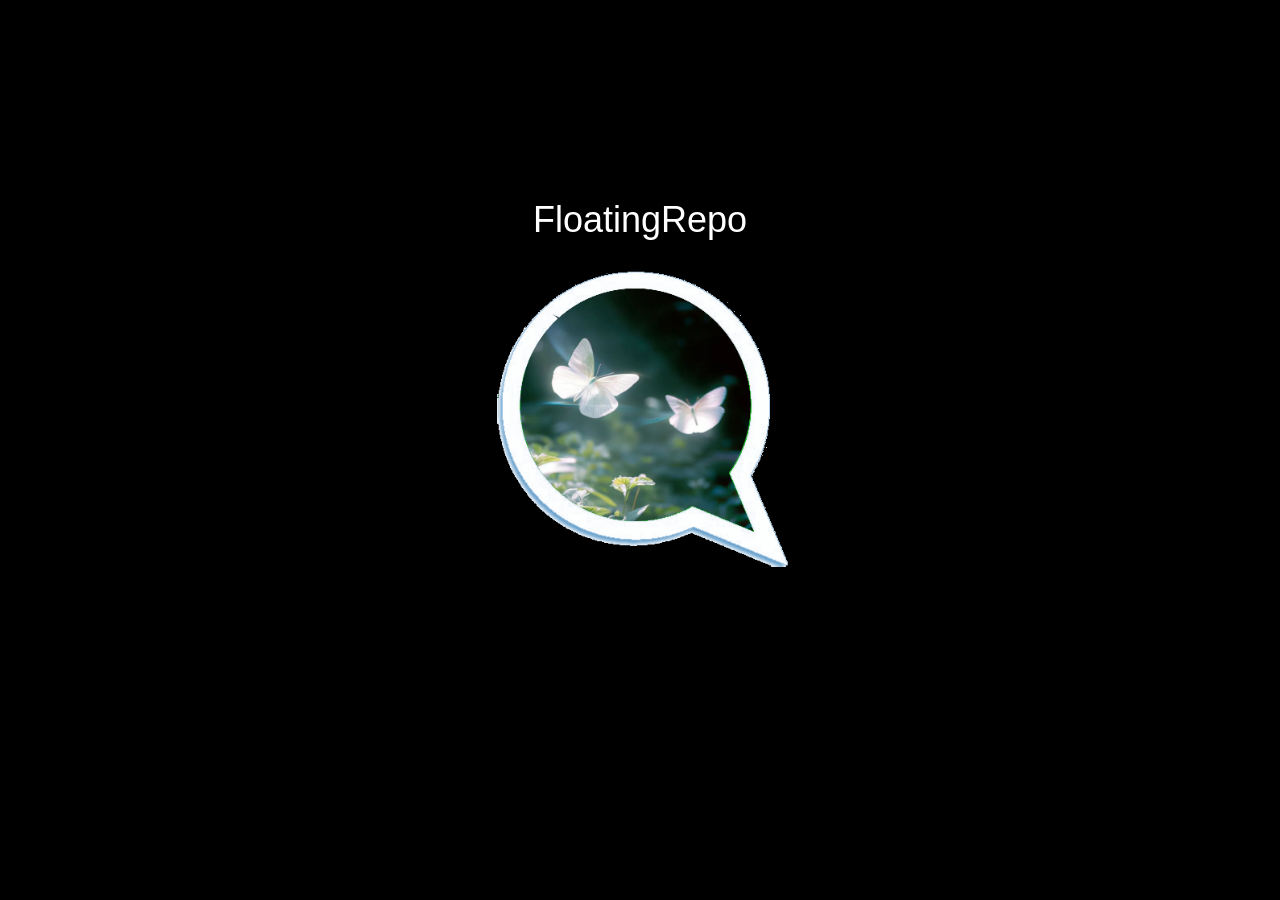
<file: index.html>
<!DOCTYPE html>
<html xmlns="http://www.w3.org/1999/xhtml" lang="en-US"><head>
<meta http-equiv="content-type" content="text/html; charset=UTF-8">
	
  <meta charset="UTF-8">
  <meta name="style" content="day1">
  
  <meta name="viewport" content="width=device-width, initial-scale=1">
  
<!--
    Copyright 2021, 2028 NuMode

    This file is part of FloatingRepo.

    FloatingRepo is free software: you can redistribute it and/or modify
    it under the terms of the GNU General Public License as published by
    the Free Software Foundation, either version 3 of the License, or
    (at your option) any later version.

    FloatingRepo is distributed in the hope that it will be useful,
    but WITHOUT ANY WARRANTY; without even the implied warranty of
    MERCHANTABILITY or FITNESS FOR A PARTICULAR PURPOSE. See the
    GNU General Public License for more details.

    You should have received a copy of the GNU General Public License
    along with FloatingRepo. If not, see <https://www.gnu.org/licenses/>.
 -->
     
  <title>FloatingRepo: everyone its files in the box.</title>
	
  <link rel="shortcut icon" href="http://floatingrepo.numode-foss.eu/favicon.ico">
    
  <meta name="description" content="Welcome to FloatingRepo">
  <meta name="keywords" content="FloatingRepo,file,repo,on,premise,solution,NuMode">
  <meta name="robots" content="index,follow">
  <meta name="author" content="NuMode">
  
  <script src="/Public/static/js/jquery-3.6.0.min.js" type="text/javascript"></script>
  <script src="/Public/static/js/common.js" type="text/javascript"></script>
  <script src="/Public/static/js/sha.js" type="text/javascript"></script>
  
  <link href="/Public/static/css/bootstrap.min.css" type="text/css" rel="stylesheet">
  <link href="/Public/static/css/style.css" type="text/css" rel="stylesheet">

<style>
#langhidecn {
  color: #db4949;
  font-wight:900;
  text-align:left;  
  display:none;
}
#langhideen {
  color: #db4949;
  font-wight:900;
  text-align:left;
  display:none;
}
#langhideit {
  color: #db4949;
  font-wight:900;
  text-align:left;
  display:none;
}
</style>

<script>

  /*
 *  Display the current hash for the config file
 *  
 *  @returns void
 */
function showEncodedPassword() {
  if ($("#Password").val() === "") {
    $("#Password").addClass("emptyfield");
    return;  
  }
  //if ($("#Salt").val() === "") {
  //  $("#Salt").addClass("emptyfield");
  //  return;  
  //}	   	
  passw = encryptSha2( $("#Password").val() + $("#Salt").val());
  msg = "Please set your hash in the config file with this value:";
  alert(msg + "\n\n" + passw);	
}
	  
  function hideTitle() {
    $("#myh1").hide("slow");
  }
  
  function startApp() {
    //$("#HCsplash").hide("slow");
    $("#HCsplash").css("display","none");
    $(document.body).css("background","#ffffff");
	  
    //$("#originsDisplay").show();	  
	  
    $("#frmHC").show();
  }			

  function setOriginsPos() {
    h=parseInt(window.innerHeight);
    w=parseInt(window.innerWidth);
    mytop = parseInt(window.innerHeight - ($("#originsDisplay").height() + 60));
    $("#originsDisplay").css("top", mytop+"px");
    setTimeout("hideOrigins()",15000);
  }

  function hideOrigins() {
    $("#originsDisplay").css("visibility","hidden");
  }  
	  
  window.addEventListener("load", function() {
	
    $("#frmHC").hide();
    $(document.body).css("background","#000000");

    setTimeout("setOriginsPos()", 500);	  
	  
    $("#HCsplash").show("slow");	  
	  
    setTimeout("hideTitle()", 2000);
	  
    setTimeout("startApp()", 4000);

  }, true);

</script>    
       
</head>
<body style="background: rgb(255, 255, 255) none repeat scroll 0% 0%;">

<div id="langhideit">
   <br>
   &nbsp;We have detected that you maybe speak Italian, do you want to be redirected to the italian site? <button onclick="$('#langhideit').hide();">NO</button>&nbsp;<button onclick="window.open('https://floatingrepo.numode-foss.eu/it','_self');">OK</button>
   <br><br>
</div>

<div id="langhidecn">
   <br>
   &nbsp;We have detected that you maybe speak Chinese, do you want to be redirected to the chinese site? <button onclick="$('#langhidecn').hide();">NO</button>&nbsp;<button onclick="window.open('https://floatingrepo.numode-foss.eu/cn','_self');">OK</button>
   <br><br>
</div>

<div id="HCsplash" style="padding-top: 160px; text-align: center; color: rgb(255, 255, 255); display: none;">
   <div id="myh1" style="display: inline;"><h1>FloatingRepo</h1></div><br>
   <img src="/Public/static/res/AFlogo.png" style="width:310px;">
</div>

<form id="frmHC" method="POST" target="_self" enctype="multipart/form-data" style="">

<div class="header">
   <a id="ahome" href="http://floatingrepo.numode-foss.eu/" target="_blank" style="color:black; text-decoration: none;"><img id="logo-hmm" src="/Public/static/res/AFlogo.png" style="width:48px;">&nbsp;FloatingRepo</a>&nbsp;&nbsp;&nbsp;&nbsp;&nbsp;&nbsp;&nbsp;<a id="agithub" href="https://github.com/dtmf7133/FloatingRepo" style="color:#000000"><span style="color:#119fe2">on</span> github</a>
	<!--&nbsp;&nbsp;&nbsp;&nbsp;&nbsp;&nbsp;<a id="afeedback" href="mailto:code@gaox.io" style="color:#000000"><span style="color:#119fe2">for</span> feedback</a>&nbsp;&nbsp;&nbsp;&nbsp;&nbsp;<a id="asupport" href="tel:+39-378-0812391" style="font-size:13px;background-color:#15c60b;border:2px solid #15c60b;color:black;height:27px;text-decoration:none;">&nbsp;&nbsp;get support&nbsp;&nbsp;</a>-->
</div>
<br>
<div style="clear:both; padding:8px; width:100%; height:110px; overflow-y:auto; text-align:center; border-right: 1px solid #2c2f34;">
	<div style="float:left; width:160px; padding-left:10px;text-align: left;">
	  <a href="https://github.com/dtmf7133/FloatingRepo/archive/refs/tags/v1.0.5.zip">1.0.5 (zip)</a><br>
	  <a href="https://github.com/dtmf7133/FloatingRepo/archive/refs/tags/v1.0.5.tar.gz">1.0.5 (tar.gz)</a><br>
	</div>  
    <!--<img src="/Public/static/res/AFgenius.png" alt="AF Genius" title="AF Genius" style="position:relative; left:+6px; width:90%; border: 1px dashed #EEEEEE;">-->
    <div style="float:left;width:210px;text-align:left;">
    &nbsp;<input type="text" id="Password" name="Password" placeholder="password" style="font-size:10px; background:#ffffff; color:#000000; width: 90%; height:30px; border-radius:3px;" autocomplete="off"><br>
    &nbsp;<input type="text" id="Salt" placeholder="salt" style="position:relative; top:+5px; font-size:10px; background:#ffffff; color:#000000; width: 90%; height:30px; border-radius:3px;" autocomplete="off"><br>
    &nbsp;<a href="#" onclick="showEncodedPassword();" style="position:relative; top:+5px; color:#000000; font-size:12px;">Hash Me!</a>
	</div>	
	&nbsp;<br><br><br>
    <br><br><br>
</div>

<div style="width:100%;height:750px;padding:8px;">
	
	<div id="splash" style="border-radius:20px; position:relative; left:+3px; width:98%; background-color: #f0f8fb; padding: 20px; margin-bottom:8px;">	
	
	   <button type="button" class="close" aria-label="Close" onclick="close-Splash();" style="position:relative; left:-10px;">
        <span aria-hidden="true">×</span>
     </button>
	
	   Hello and welcome to FloatingRepo!<br><br>
	   
	   FloatingRepo is a light and simple software on premise to have your voice machine.<br><br>
	   
	   FloatingRepo is released under GPLv3 license, it is supplied AS-IS and we do not take any responsibility for its misusage.<br><br>
	   
     First step, use the left side panel password and salt fields to 
create the hash to every of your friends in the config file. Remember to
 manually set there also the salt value.<br><br>
	   
	   As you are going to run FloatingRepo in the PHP process context, 
using a limited web server or phpfpm user, you must follow some simple 
directives for an optimal first setup:<br>
	   <ol>
	   <li>Check the permissions of your "data" folder in your web app private path; and set its path in the config file.</li>
     <li>Finish to setup the configuration file apporpriately, in the specific:</li>
     <ul>
       <li>Configure your users.</li>
       <li>Configure the APP_FILE_MAX_SIZE for the upload appropriately.</li>
       <li>Configure the APP_BLOG_MAX_POSTS attributes as required.</li>
       <li>Configure the PAGINATION flag as required.</li>	      
	   </ul>
     </ol>
	   
	   <br>	
     
	   Feedback: <a href="mailto:code@numd.eu">code@numd.eu</a>
	   
	   <br><br><br><br><br>
		
	</div>	
  	
	<br><br><br><br><br><br><br><br><br><br><br><br><br><br><br><br><br><br>
	<br><br><br><br><br><br><br><br><br><br><br><br><br><br><br><br><br><br>	
	<br><br><br><br><br><br><br><br><br><br><br><br><br><br><br><br><br><br>
	<br><br><br><br><br><br><br><br><br><br><br><br><br><br><br><br><br><br>	
	<br><br><br><br><br><br><br><br><br><br><br><br><br><br><br><br><br><br>
	<br><br><br><br><br><br><br><br><br><br><br><br><br><br><br><br><br><br>	
	
</div>

<div class="footer">
<div id="footerCont" style="top: 709px;">&nbsp;</div>
<div id="footer" style="top: 715px;"><span style="background:#E1E1E1;color:black;opacity:1.0;margin-right:10px;">&nbsp;&nbsp;<a href="https://numode.eu/dd.html">Disclaimer</a>&nbsp;&nbsp;A <a href="http://numode.eu/">NuMode</a> project and <a href="http://demo.numode.eu/">WYSIWYG</a> system. CC</span></div>	
</div>

</form>

<script>
  
function setFooterPos2() {
  if (document.getElementById("footerCont")) {
    //if ($("#Password").val() === "") {  
    //    tollerance = 48;
    //  } else {
    //  tollerance = 15;
    //}
    tollerance = 22;  	  
    $("#footerCont").css("top", parseInt( window.innerHeight - $("#footerCont").height() - tollerance ) + "px");
    $("#footer").css("top", parseInt( window.innerHeight - $("#footer").height() - tollerance + 6) + "px");
  }
}

window.addEventListener("load", function() {
    
  setTimeout("setFooterPos2()", 4000);

}, true);
  
</script>  

<script>
    function isItalian() {
      ret = false;
      lang = window.navigator.language;
      lang = lang.toLowerCase();
      //alert(lang);
      if (lang === "it" || lang === "it-it" || lang === "italian") {
        ret = true;
      }
      return ret;
    }

    function isChinese() {
      ret = false;
      lang = window.navigator.language;
      lang = lang.toLowerCase();
      if (lang === "cn" || lang === "zh-cn" || lang === "chinese" || lang === "chinese simplified" || lang === "mandarin") {
        ret = true;
      }
      return ret;
    }

    if (isItalian()) {
      $("#langhideit").show();
    }

    if (isChinese()) {
      $("#langhidecn").show();
    }
</script>
 
</body>
</html>
</file>
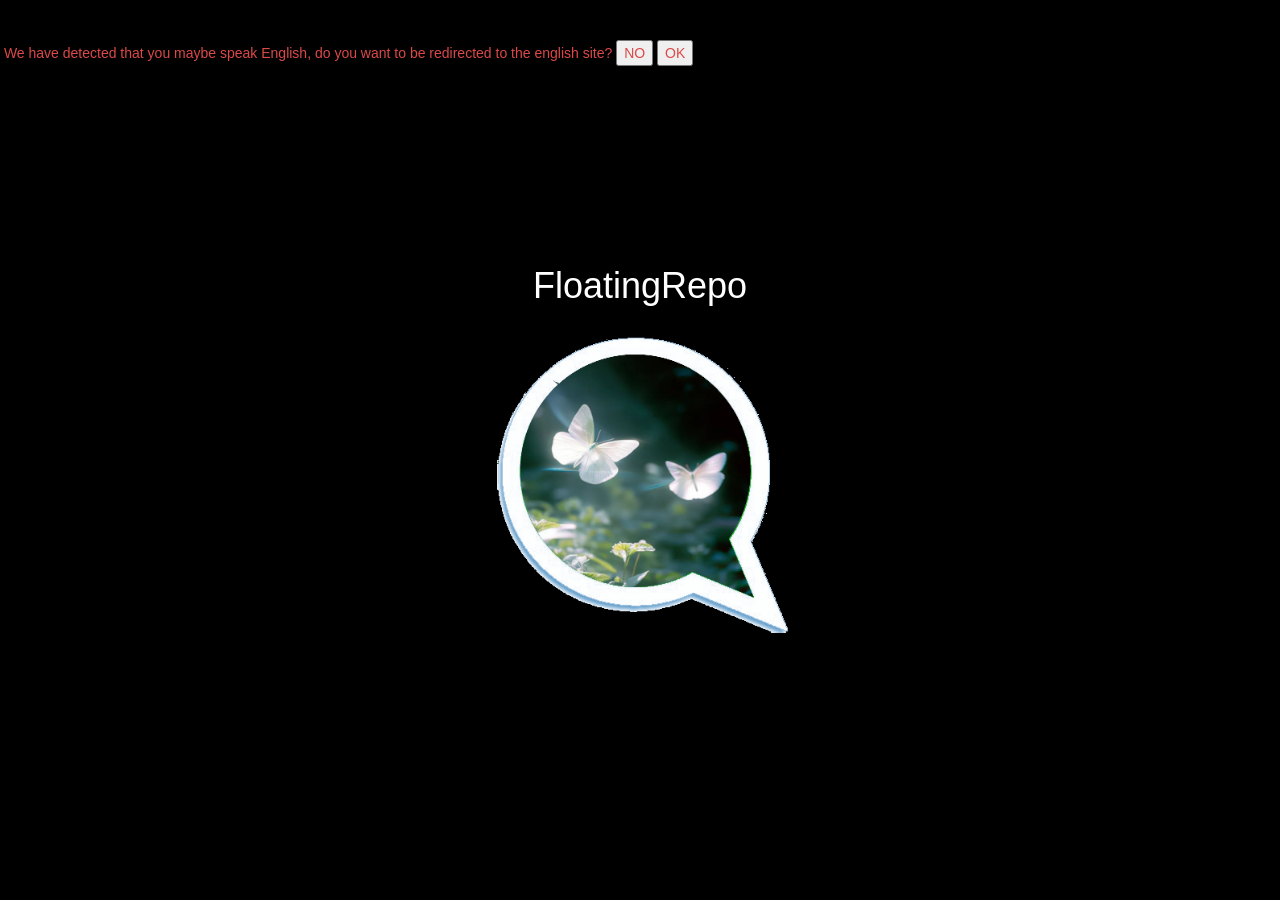
<file: cn/index.html>
<!DOCTYPE html>
<html xmlns="http://www.w3.org/1999/xhtml" lang="en-US"><head>
<meta http-equiv="content-type" content="text/html; charset=UTF-8">
	
  <meta charset="UTF-8">
  <meta name="style" content="day1">
  
  <meta name="viewport" content="width=device-width, initial-scale=1">
  
<!--
    Copyright 2021, 2028 NuMode

    This file is part of FloatingRepo.

    FloatingRepo is free software: you can redistribute it and/or modify
    it under the terms of the GNU General Public License as published by
    the Free Software Foundation, either version 3 of the License, or
    (at your option) any later version.

    FloatingRepo is distributed in the hope that it will be useful,
    but WITHOUT ANY WARRANTY; without even the implied warranty of
    MERCHANTABILITY or FITNESS FOR A PARTICULAR PURPOSE. See the
    GNU General Public License for more details.

    You should have received a copy of the GNU General Public License
    along with FloatingRepo. If not, see <https://www.gnu.org/licenses/>.
 -->
     
  <title>FloatingRepo: everyone its files in the box.</title>
	
  <link rel="shortcut icon" href="http://floatingrepo.numode-foss.eu/favicon.ico">
    
  <meta name="description" content="Welcome to FloatingRepo">
  <meta name="keywords" content="floatingrepo,file,repo,on,premise,solution,NuMode">
  <meta name="robots" content="index,follow">
  <meta name="author" content="NuMode"> 
  
  <script src="/Public/static/js/jquery-3.6.0.min.js" type="text/javascript"></script>
  <script src="/Public/static/js/common.js" type="text/javascript"></script>
  <script src="/Public/static/js/sha.js" type="text/javascript"></script>
  
  <link href="/Public/static/css/bootstrap.min.css" type="text/css" rel="stylesheet">
  <link href="/Public/static/css/style.css" type="text/css" rel="stylesheet">

<style>
#langhidecn {
  color: #db4949;
  font-wight:900;
  text-align:left;  
  display:none;
}
#langhideen {
  color: #db4949;
  font-wight:900;
  text-align:left;
  display:none;
}
#langhideit {
  color: #db4949;
  font-wight:900;
  text-align:left;
  display:none;
}
</style>

<script>

  /*
 *  Display the current hash for the config file
 *  
 *  @returns void
 */
function showEncodedPassword() {
  if ($("#Password").val() === "") {
    $("#Password").addClass("emptyfield");
    return;  
  }
  //if ($("#Salt").val() === "") {
  //  $("#Salt").addClass("emptyfield");
  //  return;  
  //}	   	
  passw = encryptSha2( $("#Password").val() + $("#Salt").val());
  msg = "Please set your hash in the config file with this value:";
  alert(msg + "\n\n" + passw);	
}
	  
  function hideTitle() {
    $("#myh1").hide("slow");
  }
  
  function startApp() {
    //$("#HCsplash").hide("slow");
    $("#HCsplash").css("display","none");
    $(document.body).css("background","#ffffff");
	  
    //$("#originsDisplay").show();	  
	  
    $("#frmHC").show();
  }			

  function setOriginsPos() {
    h=parseInt(window.innerHeight);
    w=parseInt(window.innerWidth);
    mytop = parseInt(window.innerHeight - ($("#originsDisplay").height() + 60));
    $("#originsDisplay").css("top", mytop+"px");
    setTimeout("hideOrigins()",15000);
  }

  function hideOrigins() {
    $("#originsDisplay").css("visibility","hidden");
  }  
	  
  window.addEventListener("load", function() {
	
    $("#frmHC").hide();
    $(document.body).css("background","#000000");

    setTimeout("setOriginsPos()", 500);	  
	  
    $("#HCsplash").show("slow");	  
	  
    setTimeout("hideTitle()", 2000);
	  
    setTimeout("startApp()", 4000);

  }, true);

</script>    
       
</head>
<body style="background: rgb(255, 255, 255) none repeat scroll 0% 0%;">

 <div id="langhideen">
   <br>
   &nbsp;We have detected that you maybe speak English, do you want to be redirected to the english site? <button onclick="$('#langhideen').hide();">NO</button>&nbsp;<button onclick="window.open('https://floatingrepo.numode-foss.eu','_self');">OK</button>
   <br><br>
 </div>

 <div id="langhideit">
   <br>
   &nbsp;We have detected that you maybe speak Italian, do you want to be redirected to the italian site? <button onclick="$('#langhideit').hide();">NO</button>&nbsp;<button onclick="window.open('https://floatingrepo.numode-foss.eu/it','_self');">OK</button>
   <br><br>
 </div>

<div id="HCsplash" style="padding-top: 160px; text-align: center; color: rgb(255, 255, 255); display: none;">
   <div id="myh1" style="display: inline;"><h1>FloatingRepo</h1></div><br>
   <img src="/Public/static/res/AFlogo.png" style="width:310px;">
</div>

<form id="frmHC" method="POST" target="_self" enctype="multipart/form-data" style="">

<div class="header">
   <a id="ahome" href="http://floatingrepo.numode-foss.eu/" target="_blank" style="color:black; text-decoration: none;"><img id="logo-hmm" src="/Public/static/res/AFlogo.png" style="width:48px;">&nbsp;FloatingRepo</a>&nbsp;&nbsp;&nbsp;&nbsp;&nbsp;&nbsp;&nbsp;<a id="agithub" href="https://github.com/dtmf7133/FloatingRepo" style="color:#000000"><span style="color:#119fe2">on</span> github</a>
	<!--&nbsp;&nbsp;&nbsp;&nbsp;&nbsp;&nbsp;<a id="afeedback" href="mailto:code@gaox.io" style="color:#000000"><span style="color:#119fe2">for</span> feedback</a>&nbsp;&nbsp;&nbsp;&nbsp;&nbsp;<a id="asupport" href="tel:+39-378-0812391" style="font-size:13px;background-color:#15c60b;border:2px solid #15c60b;color:black;height:27px;text-decoration:none;">&nbsp;&nbsp;get support&nbsp;&nbsp;</a>-->
</div>
<br>
<div style="clear:both; padding:8px; width:100%; height:110px; overflow-y:auto; text-align:center; border-right: 1px solid #2c2f34;">
	<div style="float:left; width:160px; padding-left:10px;text-align: left;">
	  <a href="https://github.com/dtmf7133/FloatingRepo/archive/refs/tags/v1.0.5.zip">1.0.5 (zip)</a><br>
	  <a href="https://github.com/dtmf7133/FloatingRepo/archive/refs/tags/v1.0.5.tar.gz">1.0.5 (tar.gz)</a><br>
	</div>  
    <!--<img src="/Public/static/res/AFgenius.png" alt="AF Genius" title="AF Genius" style="position:relative; left:+6px; width:90%; border: 1px dashed #EEEEEE;">-->
    <div style="float:left;width:210px;text-align:left;">
    &nbsp;<input type="text" id="Password" name="Password" placeholder="password" style="font-size:10px; background:#ffffff; color:#000000; width: 90%; height:30px; border-radius:3px;" autocomplete="off"><br>
    &nbsp;<input type="text" id="Salt" placeholder="salt" style="position:relative; top:+5px; font-size:10px; background:#ffffff; color:#000000; width: 90%; height:30px; border-radius:3px;" autocomplete="off"><br>
    &nbsp;<a href="#" onclick="showEncodedPassword();" style="position:relative; top:+5px; color:#000000; font-size:12px;">Hash Me!</a>
	</div>	
	&nbsp;<br><br><br>
    <br><br><br>
</div>

<div style="width:100%;height:750px;padding:8px;">
	
	<div id="splash" style="border-radius:20px; position:relative; left:+3px; width:98%; background-color: #f0f8fb; padding: 20px; margin-bottom:8px;">	
	
	   <button type="button" class="close" aria-label="Close" onclick="close-Splash();" style="position:relative; left:-10px;">
        <span aria-hidden="true">×</span>
     </button>
	
您好，欢迎留言！<br><br>

 FloatingRepo 是一款轻量且简单的软件，可让您拥有语音机器。<br><br>

 FloatingRepo 根据 GPLv3 许可证发布，按原样提供，我们对其误用不承担任何责任。<br><br>

 第一步，使用左侧面板密码和盐字段
在配置文件中为你的每个朋友创建哈希。记得
 还可以手动设置盐值。<br><br>

 当您要在 PHP 进程上下文中运行 FloatingRepo 时，
使用有限的 Web 服务器或 phpfpm 用户，您必须遵循一些简单的操作
最佳首次设置的指令：<br>
 <ol>
 <li>检查网络应用专用路径中“数据”文件夹的权限；并在配置文件中设置其路径。</li>
 <li>完成配置文件的相应设置，具体为：</li>
 <ul>
 <li>配置您的用户。</li>
 <li>适当配置上传的 APP_FILE_MAX_SIZE。</li>
 <li>根据需要配置 APP_BLOG_MAX_POSTS 属性。</li>
 <li>根据需要配置 PAGINATION 标志。</li>
 </ul>
 </ol>
	   
	   <br>	
     
	   Feedback: <a href="mailto:code@numd.eu">code@numd.eu</a>
	   
	   <br><br><br><br><br>
		
	</div>	
  	
	<br><br><br><br><br><br><br><br><br><br><br><br><br><br><br><br><br><br>
	<br><br><br><br><br><br><br><br><br><br><br><br><br><br><br><br><br><br>	
	<br><br><br><br><br><br><br><br><br><br><br><br><br><br><br><br><br><br>
	<br><br><br><br><br><br><br><br><br><br><br><br><br><br><br><br><br><br>	
	<br><br><br><br><br><br><br><br><br><br><br><br><br><br><br><br><br><br>
	<br><br><br><br><br><br><br><br><br><br><br><br><br><br><br><br><br><br>	
	
</div>

<div class="footer">
<div id="footerCont" style="top: 709px;">&nbsp;</div>
<div id="footer" style="top: 715px;"><span style="background:#E1E1E1;color:black;opacity:1.0;margin-right:10px;">&nbsp;&nbsp;<a href="https://numode.eu/dd.html">Disclaimer</a>&nbsp;&nbsp;A <a href="http://numode.eu/">NuMode</a> project and <a href="http://demo.numode.eu/">WYSIWYG</a> system. CC</span></div>	
</div>

</form>

<script>
  
function setFooterPos2() {
  if (document.getElementById("footerCont")) {
    //if ($("#Password").val() === "") {  
    //    tollerance = 48;
    //  } else {
    //  tollerance = 15;
    //}
    tollerance = 22;  	  
    $("#footerCont").css("top", parseInt( window.innerHeight - $("#footerCont").height() - tollerance ) + "px");
    $("#footer").css("top", parseInt( window.innerHeight - $("#footer").height() - tollerance + 6) + "px");
  }
}

window.addEventListener("load", function() {
    
  setTimeout("setFooterPos2()", 4000);

}, true);
  
</script>  

<script>
    function isItalian() {
      ret = false;
      lang = window.navigator.language;
      lang = lang.toLowerCase();
      //alert(lang);
      if (lang === "it" || lang === "it-it" || lang === "italian") {
        ret = true;
      }
      return ret;
    }

    function isEnglish() {
      ret = false;
      lang = window.navigator.language;
      lang = lang.toLowerCase();
      if (lang === "en" || lang === "en-us" || lang === "en-gb" || lang === "english") {
        ret = true;
      }
      return ret;
    }

    if (isItalian()) {
      $("#langhideit").show();
    }

    if (isEnglish()) {
      $("#langhideen").show();
    }
</script>
 
</body>
</html>
</file>
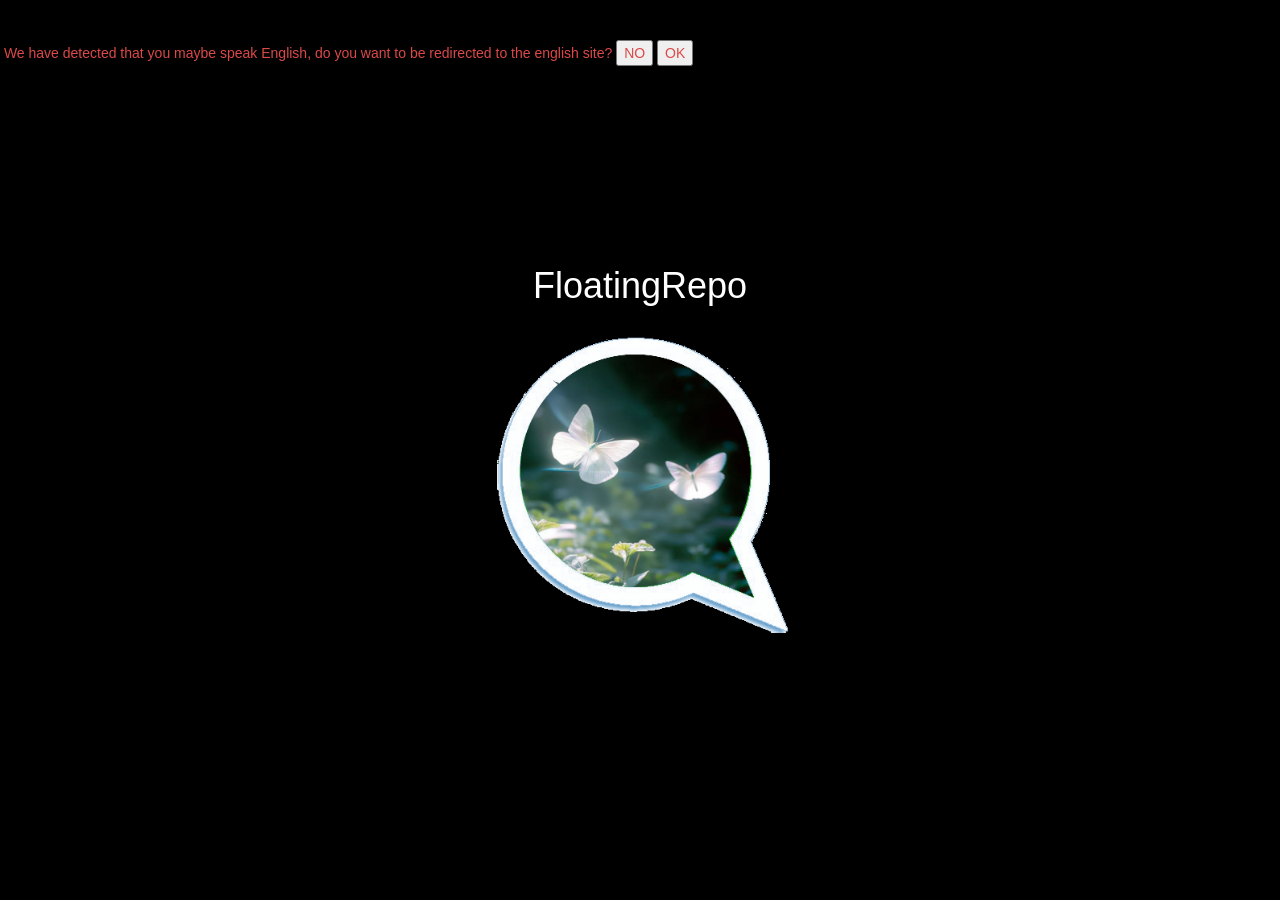
<file: it/index.html>
<!DOCTYPE html>
<html xmlns="http://www.w3.org/1999/xhtml" lang="en-US"><head>
<meta http-equiv="content-type" content="text/html; charset=UTF-8">
	
  <meta charset="UTF-8">
  <meta name="style" content="day1">
  
  <meta name="viewport" content="width=device-width, initial-scale=1">
  
<!--
    Copyright 2021, 2028 NuMode

    This file is part of FloatingRepo.

    FloatingRepo is free software: you can redistribute it and/or modify
    it under the terms of the GNU General Public License as published by
    the Free Software Foundation, either version 3 of the License, or
    (at your option) any later version.

    FloatingRepo is distributed in the hope that it will be useful,
    but WITHOUT ANY WARRANTY; without even the implied warranty of
    MERCHANTABILITY or FITNESS FOR A PARTICULAR PURPOSE. See the
    GNU General Public License for more details.

    You should have received a copy of the GNU General Public License
    along with FloatingRepo. If not, see <https://www.gnu.org/licenses/>.
 -->
     
  <title>FloatingRepo: everyone its files in the box.</title>
	
  <link rel="shortcut icon" href="http://floatingrepo.numode-foss.eu/favicon.ico">
    
  <meta name="description" content="Welcome to FloatingRepo">
  <meta name="keywords" content="floatingrepo,file,repo,on,premise,solution,NuMode">
  <meta name="robots" content="index,follow">
  <meta name="author" content="NuMode"> 
  
  <script src="/Public/static/js/jquery-3.6.0.min.js" type="text/javascript"></script>
  <script src="/Public/static/js/common.js" type="text/javascript"></script>
  <script src="/Public/static/js/sha.js" type="text/javascript"></script>
  
  <link href="/Public/static/css/bootstrap.min.css" type="text/css" rel="stylesheet">
  <link href="/Public/static/css/style.css" type="text/css" rel="stylesheet">

<style>
#langhidecn {
  color: #db4949;
  font-wight:900;
  text-align:left;  
  display:none;
}
#langhideen {
  color: #db4949;
  font-wight:900;
  text-align:left;
  display:none;
}
#langhideit {
  color: #db4949;
  font-wight:900;
  text-align:left;
  display:none;
}
</style>

<script>

  /*
 *  Display the current hash for the config file
 *  
 *  @returns void
 */
function showEncodedPassword() {
  if ($("#Password").val() === "") {
    $("#Password").addClass("emptyfield");
    return;  
  }
  //if ($("#Salt").val() === "") {
  //  $("#Salt").addClass("emptyfield");
  //  return;  
  //}	   	
  passw = encryptSha2( $("#Password").val() + $("#Salt").val());
  msg = "Please set your hash in the config file with this value:";
  alert(msg + "\n\n" + passw);	
}
	  
  function hideTitle() {
    $("#myh1").hide("slow");
  }
  
  function startApp() {
    //$("#HCsplash").hide("slow");
    $("#HCsplash").css("display","none");
    $(document.body).css("background","#ffffff");
	  
    //$("#originsDisplay").show();	  
	  
    $("#frmHC").show();
  }			

  function setOriginsPos() {
    h=parseInt(window.innerHeight);
    w=parseInt(window.innerWidth);
    mytop = parseInt(window.innerHeight - ($("#originsDisplay").height() + 60));
    $("#originsDisplay").css("top", mytop+"px");
    setTimeout("hideOrigins()",15000);
  }

  function hideOrigins() {
    $("#originsDisplay").css("visibility","hidden");
  }  
	  
  window.addEventListener("load", function() {
	
    $("#frmHC").hide();
    $(document.body).css("background","#000000");

    setTimeout("setOriginsPos()", 500);	  
	  
    $("#HCsplash").show("slow");	  
	  
    setTimeout("hideTitle()", 2000);
	  
    setTimeout("startApp()", 4000);

  }, true);

</script>    
       
</head>
<body style="background: rgb(255, 255, 255) none repeat scroll 0% 0%;">

<div id="langhideen">
   <br>
   &nbsp;We have detected that you maybe speak English, do you want to be redirected to the english site? <button onclick="$('#langhideen').hide();">NO</button>&nbsp;<button onclick="window.open('https://floatingrepo.numode-foss.eu','_self');">OK</button>
   <br><br>
</div>

<div id="langhidecn">
   <br>
   &nbsp;We have detected that you maybe speak Chinese, do you want to be redirected to the chinese site? <button onclick="$('#langhidecn').hide();">NO</button>&nbsp;<button onclick="window.open('https://floatingrepo.numode-foss.eu/cn','_self');">OK</button>
   <br><br>
</div>

<div id="HCsplash" style="padding-top: 160px; text-align: center; color: rgb(255, 255, 255); display: none;">
   <div id="myh1" style="display: inline;"><h1>FloatingRepo</h1></div><br>
   <img src="/Public/static/res/AFlogo.png" style="width:310px;">
</div>

<form id="frmHC" method="POST" target="_self" enctype="multipart/form-data" style="">

<div class="header">
   <a id="ahome" href="http://floatingrepo.numode-foss.eu/" target="_blank" style="color:black; text-decoration: none;"><img id="logo-hmm" src="/Public/static/res/AFlogo.png" style="width:48px;">&nbsp;FloatingRepo</a>&nbsp;&nbsp;&nbsp;&nbsp;&nbsp;&nbsp;&nbsp;<a id="agithub" href="https://github.com/dtmf7133/FloatingRepo" style="color:#000000"><span style="color:#119fe2">on</span> github</a>
	<!--&nbsp;&nbsp;&nbsp;&nbsp;&nbsp;&nbsp;<a id="afeedback" href="mailto:code@gaox.io" style="color:#000000"><span style="color:#119fe2">for</span> feedback</a>&nbsp;&nbsp;&nbsp;&nbsp;&nbsp;<a id="asupport" href="tel:+39-378-0812391" style="font-size:13px;background-color:#15c60b;border:2px solid #15c60b;color:black;height:27px;text-decoration:none;">&nbsp;&nbsp;get support&nbsp;&nbsp;</a>-->
</div>
<br>
<div style="clear:both; padding:8px; width:100%; height:110px; overflow-y:auto; text-align:center; border-right: 1px solid #2c2f34;">
	<div style="float:left; width:160px; padding-left:10px;text-align: left;">
	  <a href="https://github.com/dtmf7133/FloatingRepo/archive/refs/tags/v1.0.5.zip">1.0.5 (zip)</a><br>
	  <a href="https://github.com/dtmf7133/FloatingRepo/archive/refs/tags/v1.0.5.tar.gz">1.0.5 (tar.gz)</a><br>
	</div>  
    <!--<img src="/Public/static/res/AFgenius.png" alt="AF Genius" title="AF Genius" style="position:relative; left:+6px; width:90%; border: 1px dashed #EEEEEE;">-->
    <div style="float:left;width:210px;text-align:left;">
    &nbsp;<input type="text" id="Password" name="Password" placeholder="password" style="font-size:10px; background:#ffffff; color:#000000; width: 90%; height:30px; border-radius:3px;" autocomplete="off"><br>
    &nbsp;<input type="text" id="Salt" placeholder="salt" style="position:relative; top:+5px; font-size:10px; background:#ffffff; color:#000000; width: 90%; height:30px; border-radius:3px;" autocomplete="off"><br>
    &nbsp;<a href="#" onclick="showEncodedPassword();" style="position:relative; top:+5px; color:#000000; font-size:12px;">Hash Me!</a>
	</div>	
	&nbsp;<br><br><br>
    <br><br><br>
</div>

<div style="width:100%;height:750px;padding:8px;">
	
	<div id="splash" style="border-radius:20px; position:relative; left:+3px; width:98%; background-color: #f0f8fb; padding: 20px; margin-bottom:8px;">	
	
	   <button type="button" class="close" aria-label="Close" onclick="close-Splash();" style="position:relative; left:-10px;">
        <span aria-hidden="true">×</span>
     </button>
	
Ciao e benvenuto su FloatingRepo!<br><br> 

FloatingRepo è un software on-premise semplice e leggero per avere la tua segreteria telefonica.<br><br> 

FloatingRepo è rilasciato sotto licenza GPLv3, viene fornito AS-IS e non ci assumiamo alcuna responsabilità per il suo uso improprio.<br><br> 

Primo passaggio, utilizza la password del pannello laterale sinistro e i campi salt per
crea l'hash per tutti i tuoi amici nel file di configurazione. Ricordati di 
imposta lì manualmente anche il valore del sale.<br><br> 

Mentre eseguirai FloatingRepo nel contesto del processo PHP,
utilizzando un server Web limitato o un utente phpfpm, è necessario seguire alcuni semplici
direttive per una prima configurazione ottimale:<br> 
<ol> 
<li>Verifica i permessi della tua cartella "dati" nel percorso privato della tua app web; e imposta il suo percorso nel file di configurazione.</li> 
<li>Terminare di impostare opportunamente il file di configurazione, nello specifico:</li> 
<ul> 
<li>Configura i tuoi utenti.</li>
<li>Configura APP_FILE_MAX_SIZE per il caricamento in modo appropriato.</li> 
<li>Configura gli attributi APP_BLOG_MAX_POSTS come richiesto.</li> 
<li>Configura il flag PAGINATION come richiesto.</li> 
</ul> 
</ol>
	   
	   <br>	
     
	   Feedback: <a href="mailto:code@numd.eu">code@numd.eu</a>
	   
	   <br><br><br><br><br>
		
	</div>	
  	
	<br><br><br><br><br><br><br><br><br><br><br><br><br><br><br><br><br><br>
	<br><br><br><br><br><br><br><br><br><br><br><br><br><br><br><br><br><br>	
	<br><br><br><br><br><br><br><br><br><br><br><br><br><br><br><br><br><br>
	<br><br><br><br><br><br><br><br><br><br><br><br><br><br><br><br><br><br>	
	<br><br><br><br><br><br><br><br><br><br><br><br><br><br><br><br><br><br>
	<br><br><br><br><br><br><br><br><br><br><br><br><br><br><br><br><br><br>	
	
</div>

<div class="footer">
<div id="footerCont" style="top: 709px;">&nbsp;</div>
<div id="footer" style="top: 715px;"><span style="background:#E1E1E1;color:black;opacity:1.0;margin-right:10px;">&nbsp;&nbsp;<a href="https://numode.eu/dd.html">Disclaimer</a>&nbsp;&nbsp;A <a href="http://numode.eu/">NuMode</a> project and <a href="http://demo.numode.eu/">WYSIWYG</a> system. CC</span></div>	
</div>

</form>

<script>
  
function setFooterPos2() {
  if (document.getElementById("footerCont")) {
    //if ($("#Password").val() === "") {  
    //    tollerance = 48;
    //  } else {
    //  tollerance = 15;
    //}
    tollerance = 22;  	  
    $("#footerCont").css("top", parseInt( window.innerHeight - $("#footerCont").height() - tollerance ) + "px");
    $("#footer").css("top", parseInt( window.innerHeight - $("#footer").height() - tollerance + 6) + "px");
  }
}

window.addEventListener("load", function() {
    
  setTimeout("setFooterPos2()", 4000);

}, true);
  
</script>  

<script>
    function isEnglish() {
      ret = false;
      lang = window.navigator.language;
      lang = lang.toLowerCase();
      //alert(lang);
      if (lang === "en" || lang === "en-us" || lang === "en-gb" || lang === "english") {
        ret = true;
      }
      return ret;
    }

    function isChinese() {
      ret = false;
      lang = window.navigator.language;
      lang = lang.toLowerCase();
      if (lang === "cn" || lang === "zh-cn" || lang === "chinese" || lang === "chinese simplified" || lang === "mandarin") {
        ret = true;
      }
      return ret;
    }

    if (isEnglish()) {
      $("#langhideen").show();
    }

    if (isChinese()) {
      $("#langhidecn").show();
    }
</script>
 
</body>
</html>
</file>
<file: Public/static/css/style.css>
/*
 * Copyright (c) 2016, 2028 NuMode
 * All rights reserved.
 * 
 * This file is part of FloatingRepo.
 * 
 * FloatingRepo is free software: you can redistribute it and/or modify
 * it under the terms of the GNU General Public License as published by
 * the Free Software Foundation, either version 3 of the License, or
 * (at your option) any later version.
 * 
 * FloatingRepo is distributed in the hope that it will be useful,
 * but WITHOUT ANY WARRANTY; without even the implied warranty of
 * MERCHANTABILITY or FITNESS FOR A PARTICULAR PURPOSE. See the
 * GNU General Public License for more details.  
 * 
 * You should have received a copy of the GNU General Public License
 * along with FloatingRepo. If not, see <https://www.gnu.org/licenses/>.
 * 
 * FloatingRepo style sheet.
 *
 * @author Daniele Bonini <code@numd.eu>
 * @copyrights (c) 2021, 2028 5 Mode 
 */

/* @import url('https://fonts.googleapis.com/css2?family=Press+Start+2P&display=swap');*/

body {
  margin-top:20px;
  /*background: #C2DBF2;*/
  background-image:url('/res/bg1.jpg');
}
#appMenuIco {
  float:left; 
  position:relative; 
  top:1px; 
  left:-20px;
  cursor: pointer; 
}
.app-Menu {
  float:left; 
  position:relative; 
  width: 150px; 
  top:+43px; 
  left:+22px; 
  background:#313431; 
  cursor: pointer; 
}
#AFHint {
  width:100%;
  height:fit-content;
  position:fixed;
  top:-5px;
  background:yellow;
  color:darkorange;
  text-align:center;
  cursor:pointer;
  display:inline;
  z-index:99999;
}
#avatarLogo {
  float:left;
  width:255px;
  height:255px;
}
#avatarName {
  width:250px;
  height:255px;
  padding-top:122px;
  float:left;
  border:0px solid yellow;
  vertical-align:middle;
}
#blog {
  height:fit-content;
  float:left;
  margin:6%;
  margin-top:20px;
  margin-bottom:5px;
  width:90%;
  font-size:15px;
  font-family:'Press Start 2P';
  color:#000000;
}
.blog-content {
  width:100%;
  float:left;
  border:0px solid darkgray;
  border-radius:4px;
  color:#000000;
  margin-top:20px;
}
.blog-entry-nickname {
  line-height: 37px;
}
.blog-entry {
  width:100%;
  margin-bottom:0px;
  min-height:80px;
  background:#FFFFFF;
  border:3px solid darkgray;
  padding:30px;
  text-align:left;
}
.buttondisplaylist {
  float:right; 
  position:relative; 
  left:-10px; 
  top:+2px; 
  background-color:transparent; 
  border:0px;
}
#cbLang {
  margin-left:22px;
  font-size:10px;
}
#cudoz {
  width:250px;
  height:255px;
  padding-top:116px;
  float:left;border:0px solid green;
  vertical-align:middle;
}
.cudoz-entry {
  float:left;
  width:46px
}
.cv-entry {
  float:left;
  width:64px
}
#cvs {
  float:right;
  border:3px solid darkgray;
  border-radius:4px;
  padding:4px;
  background:#dadada;
  font-size:20px;
  font-family:'Press Start 2P';
  font-weight:900;
}
.dragover {
  width:100%;
  height:100%;
}
#drop-img {
  background: #FFFFFF;
  float:left;
  margin-left:60px;
  margin-top:30px;
  width:229px;
  height:223px; 
  overflow:hidden;
  border: 0px solid lightgray;
  cursor:pointer; 
}
.element {
  width:80%; 
  margin:auto; 
  background-color:#FFFFFF; 
  border: 3px solid gray; 
  height:fit-content;
  margin-bottom:0px;
}
.element-ghost {
  width:80%; 
  margin:auto; 
  background-color:#FFFFFF; 
  border: 3px dashed lightgray; 
  height:fit-content; 
  margin-bottom:20px;
}
.eltxtfield0 {
  width:98%; 
  font-size: 34px; 
  border-radius:5px; 
  border:1px solid darkgray;
}
.eltxtfield {
  width:98%; 
  font-size: 34px; 
  border-radius:5px; 
  border:1px solid darkgray;
  border-right:0px;
  color: #444;
}
.eltxtarea {
  padding-left:20px; 
  padding-right:20px;
}
.eltitle {
  width:100%;
  height:33px; 
  background-color:gray;
  color:#FFFFFF;
}
.eltitleghost {
  width:100%;
  height:33px; 
  background-color:lightgray;
  color:#FFFFFF;
}
.file-entry {
  height:fit-content;
  min-height:120px;
  float:left;
  width:fit-content;
  border:0px solid green;
  padding:10px;
  text-align:center;
}
.file-ico {
  width:64px;
  border:0px solid gray;
}
#fileList {
  position:absolute; 
  top:-0px; 
  left:-5px;
  width:450px; 
  height:482px; 
  display:none;
}
#fireupload-old {
  position:absolute;
  width:255px;
  height:255px;
  border-radius: 90%; 
  display:none;
}
#fireupload {
  height: 180px;
  overflow:hidden;
  cursor:pointer; 
}
#footerCont {
  position: relative; 
  top: 0px; 
  left:-10px;
  width: 102%; 
  height: 25px;
  border: 1px solid #C2DBF2; 
  padding: 7px; 
  background: white; 
  opacity: 0.3;
  color:white; 
  font-family: Arial,Sans,Vardana;
  font-size: 12px; 
  text-align: center; 
  z-index: 99998;
}
#footer {
  position: relative;
  float: right;
  top: 0px; 
  left:-10px;
  width: 100%; 
  height:23px;
  border: 0px solid #C2DBF2; 
  padding: 7px; 
  opacity: 1.0;
  color:black; 
  font-family: Arial,Sans,Vardana;
  font-size: 12px; 
  font-weight: 400;
  text-align: right; 
  z-index: 99999;
}
#friends {
  float:left;
  margin:6%;
  margin-top:50px;
  width:90%;
  font-size:15px;
  font-family:Arial,Sans,Verdana;
  color:#000000;
  background:#dadada
}
.friends-content {
  width:100%;
  float:left;
  border:3px solid transparent;
  border-radius:4px;
  color:#000000;
  padding-top:10px;
  text-align:center;
}
.friend-entry {
  height:fit-content;
  min-height:120px;
  /*float:left;*/
  width:fit-content;
  border:0px solid green;
  padding:10px;
  text-align:center;
}
.friend-ico {
  width:64px;
  border:0px solid gray;
}
#gallery {
  float:left;
  margin:6%;
  margin-top:0px;
  margin-bottom:5px;
  width:90%;
  font-size:15px;
  font-family:Arial,Sans,Verdana;
  color:#000000;
  background:#C2DBF2;
}
.gallery1 {
  float:left;
  width:120px;
  height:120px;
  background-size:120px 120px;
  cursor:pointer;
}
.gallery-content {
  width:100%;
  float:left;
  border:3px solid darkgray;
  border-radius:4px;
  color:#000000;
}
#Go {
  position: relative;
  top: +1px;
  width:25%;
  color:#000000;
  font-size:18px;  
  text-align:center;
  border: 2px solid black;
  border-radius:3px; 
  height: 30px;
}
#hashMe {
  position:relative; 
  left:-2px; 
  top:+5px; 
  font-size:18px; 
  font-weight:900; 
  color:#000000;
}
#header {
  line-height: 45px; 
}
.image-entry {
  height:fit-content;
  min-height:120px;
  float:left;
  width:fit-content;
  border:0px solid green;
  padding:10px;
  text-align:center;
}
.image-ico {
  width:64px;
  border:1px solid gray;
}
#mynetworkTitle {
  font-family:'Press Start 2P';
  width:fit-content;
  margin:auto;
  color:#245269;
}
#notBoughties {
  display:none;
}
#labDrop {
}
#labLogin {
  font-size: 16px;
  font-weight: 900;
  line-height: 38px;
}
.lanelist {
  margin-top:12px;
  margin-right:38px;
  margin-left:38px;
} 
.lanelistcyan {
  background-color: cyan;
}
.lanelistorange {
  background-color: orange;
} 
.lanelistwhite {
  background-color: white;
}  
.lanelistred {
  background-color: #f87552;
}
.lanelistyellow {
  background-color: yellow; 
}
.lanelistgray {
  background-color: darkgray; 
}
.lanelistgreen {
  background-color: green; 
}
.lanelistblack {
  background-color: black; 
}
.lanelistblue {
  background-color: blue; 
}
.lanelistlightgreen {
  background-color: lightgreen; 
}
.lanelistyellow {
  background-color: yellow; 
}
.listcont {
  position:relative;
  width:450px; 
  margin-top:20px; 
/*  margin-left:1.2%; 
  margin-bottom:80px;*/
  margin:auto;
}
.listcontr {
  float:left; 
  width:30%; 
  margin-top:20px; 
  margin-left:1.2%; 
  margin-bottom:80px;
}
.list {
  float:left; 
  width:100%; 
  padding:5px; 
  text-align:center; 
  margin-bottom:20px;
}
.listred {
  background-color: #f87552;
}
.listdarkred {
  background-color: darkred;
}
.listred-title {
  /*color:#00417c;*/
  color: #666666;
}  
.listyellow {
  background-color: yellow; 
}
.listyellow-title {
  /*color:#00417c;*/
  color: #666666;
}  
.listgray {
  background-color: darkgray; 
}
.listgray-title {
  color:#444;
}  
.listgreen {
  background-color: lightgreen; 
}
.listgreen-title {
  color: greenyellow;
}  
.listblack {
  background-color: black; 
}
.listwhite-title {
  color: #FFFFFF;
}  
.listblue {
  background-color: blue; 
}
.listcyan-title {
  color: cyan;
}
.listorange-title {
  color: orange;
}
.listlightgreen {
  background-color: lightgreen; 
}
.listdarkgreen-title {
  color: darkgreen;
}
.listyellow {
  background-color: yellow; 
}
.listred-title {
  color: red;
}  
.listel {
  width:100%; 
  height:fit-content; 
  text-align:center;
  padding-top:20px;
  padding-bottom:50px;
}
#magicjar1 {
  float:left;
  margin:6%;
  margin-top:0px;
  margin-bottom:5px;
  width:90%;
  font-size:15px;
  font-family:Arial,Sans,Verdana;
  color:#000000;
  background:#f7ecb5;
}
.magicjar1 {
  float:left;
  width:120px;
  height:120px;
  background-size:120px 120px;
  cursor:pointer;
}
.magicjar1-content {
  width:100%;
  float:left;
  border:3px solid darkgray;
  border-radius:4px;
  color:#000000;
}
.magicjar2 {
  float:left;
  width:120px;
  height:120px;
  background-size:120px 120px;
  cursor:pointer;
}
#magicjar2 {
  float:left;
  margin:6%;
  margin-top:0px;
  margin-bottom:5px;
  width:90%;
  font-size:15px;
  font-family:Arial,Sans,Verdana;
  color:#000000;
  background:#f7ecb5;
}
.magicjar2-content {
  width:100%;
  float:left;
  border:3px solid darkgray;
  border-radius:4px;
  color:#000000;
}
.magicjar3 {
  float:left;
  width:120px;
  height:120px;
  background-size:120px 120px;
  cursor:pointer;
}
#magicjar3 {
  float:left;
  margin:6%;
  margin-top:0px;
  margin-bottom:5px;
  width:90%;
  font-size:15px;
  font-family:Arial,Sans,Verdana;
  color:#000000;
  background:#f7ecb5;
}
.magicjar3-content {
  width:100%;
  float:left;
  border:3px solid darkgray;
  border-radius:4px;
  color:#000000;
}
.magicjar-num {
  float:right;
  margin-left:99.9%;
  margin-right:2px;
  background:yellow;
  color:darkorange;
}
.no-drop {
  cursor: not-allowed;
}  
.no-dropzone {
  cursor: not-allowed;
}
#pagetitle {
  float:left; 
  width:100%;
  height:70px;
  padding:5px; 
  text-align:center; 
  margin-bottom:20px;
  background-color:#3366ff;
  color:#FFFFFF;  
  opacity:0.8;
  font-family:'Indie Flower';
  font-size:30px;
  font-style:italic;
  font-weight:900;
  position:relative;
  top:-60px;
  /*color:#5e383a;*/
}
#password {
  font-size:34px;  
  background:#202121; 
  color: #000000;
  width: 360px;
  height: 44px; 
  border-radius:15px; 
  font-weight:900;
  color: #000000;
  padding-left:12px;
}
#Password {
  font-size:18px;  
  background:transparent; 
  width: 63%; 
  border: 2px solid black;
  border-radius:3px; 
  font-weight:900;
  height: 30px;
}
#passworddisplay {
  float:left;
  position:fixed;
  top:600px;
  left:50px;
  width:255px;
  height:120px;
  background:#FFFFFF;
  text-align:left;
  white-space:nowrap; 
  font-family:Arial,Sans,Verdana; 
  color:#000000; 
  font-weight:900;
  border: 3px solid black;
  display:none;
  z-index:99999;
}
#picavatar {
  position:relative;
  width:255px;
  height:255px;
  top:-4px;
  left:-8px;
  border-radius: 90%; 
  display:none;
}
.prodel {
  text-align:left;
  padding:36px;
  padding-top:7px;
  padding-right:16px;
  color:#444;
  font-weight:900;
}
.prodlist {
  padding-top:6px;
}
.prodname {
  width:45%;
  float:left;
  padding-top:8px;
  border-bottom:1px dotted darkgray;
}
.prodprice {
  width:20%;
  float:left;
  padding-top:8px;
}
.prodaction {
  width:17%;
  float:left;
  cursor:pointer;
  text-align:center;
  margin:auto;
}
.prodactionimg {
  position:relative;
  left:+10px;
  margin-bottom:7px;
  width:42px;
}
#carties {
  display: none;
}
#results {
  display: none;
}
#Salt {
  position:relative; 
  top:+5px; 
  width: 90%; 
  font-size:18px; 
  background:transparent;
  border: 2px solid black;
  border-radius:3px; 
  font-weight:900;
}
.settingson {
  float:left;
  width:120px;
  height:150px;
  border:0px solid black;
  background:url(/res/settingsoff.png);
  background-size:cover;
  cursor:pointer;
  display:none;
}
.settingsoff {
  float:left;
  width:120px;
  height:150px;
  border:0px solid black;
  background:url(/res/settingson.png);
  background-size:cover;
  cursor:pointer;
}
#title {
  position:relative;
  top:20px;
  left:50px;
  width:100%;
  float:left;
  font-size:25px;
  font-family:'Press Start 2P';
  border:0px solid blue;
}
.titlelane {
  text-align:left;
  margin-bottom:8px;
  font-weight:900;
  text-align:left;
}
.titlelanecyan {
  color:darkcyan;
}
.titlelanered {
  color:darkred;
}
.titlelaneblack {
  color:black;
}
.titlelanered {
  color: red;
}  
.titlelaneyellow {
  color: yellow;
}  
.titlelanegray {
  color: #444;
}  
.titlelanegreen {
  color: greenyellow;
}  
.titlelanewhite {
  color: #FFFFFF;
}  
.titlelaneorange {
  color: orange;
}
.titlelanedarkgreen {
  color: darkgreen;
}
.tools {
  position:fixed;
  top:12px;
  width:120px;
  height:620px;
  z-index:999999;
  display:inline;
}
</file>
